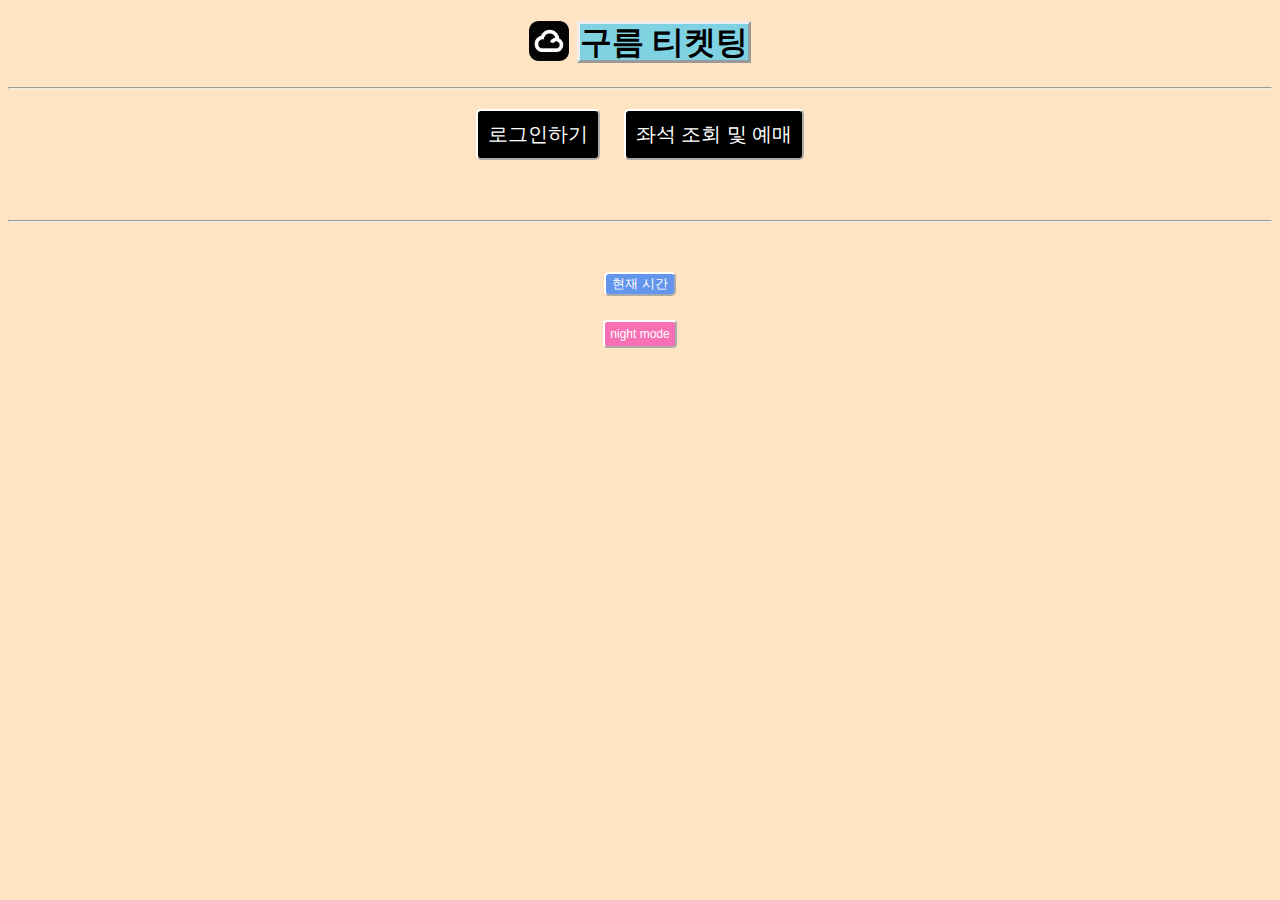
<file: templates/index.html>
<!DOCTYPE html>
<html lang="kr">
    <head>
        <meta charset="UTF-8">
        <script src="https://ajax.googleapis.com/ajax/libs/jquery/3.6.1/jquery.min.js"></script>
        <script src="/static/script.js"></script>
        <link rel="stylesheet" href="/static/style.css">
        <meta http-equiv="X-UA-Compatible" content="Chrome">
        <meta name="viewport" content="width=device-width, initial-scale=1.0">
        <title>Goorm Ticketing </title>
    </head>

    <body>
        <header>
            <h1>
                <img src="/static/img/logo.png" id="logo">
                <a id="title">구름 티켓팅</a>
            </h1>
            <hr>
            <div>
                <input type="button" id="doLogin" value="로그인하기" onclick="showLogin();
                setBtnDisable(this);">
                <input type="button" id="seat" value="좌석 조회 및 예매" onclick="showSeat()">
            </div>

            <div id="login_div">
                <p class="id" ></p>
                <p class="pass" ></p>
                <a class="button"></a>
                <a class="join"></a>
            </div>
            <hr>
            <div id="date_div">
                <button type="button" onclick="showDate()" class="date">현재 시간</button>
                <p id="date"></p>
            </div>

            <div>
                <input type="button" class="night_day" value="night mode" onclick="
                nightDayHandler(this);
                ">
            </div>

        </header>

    </body>
</html>
</file>
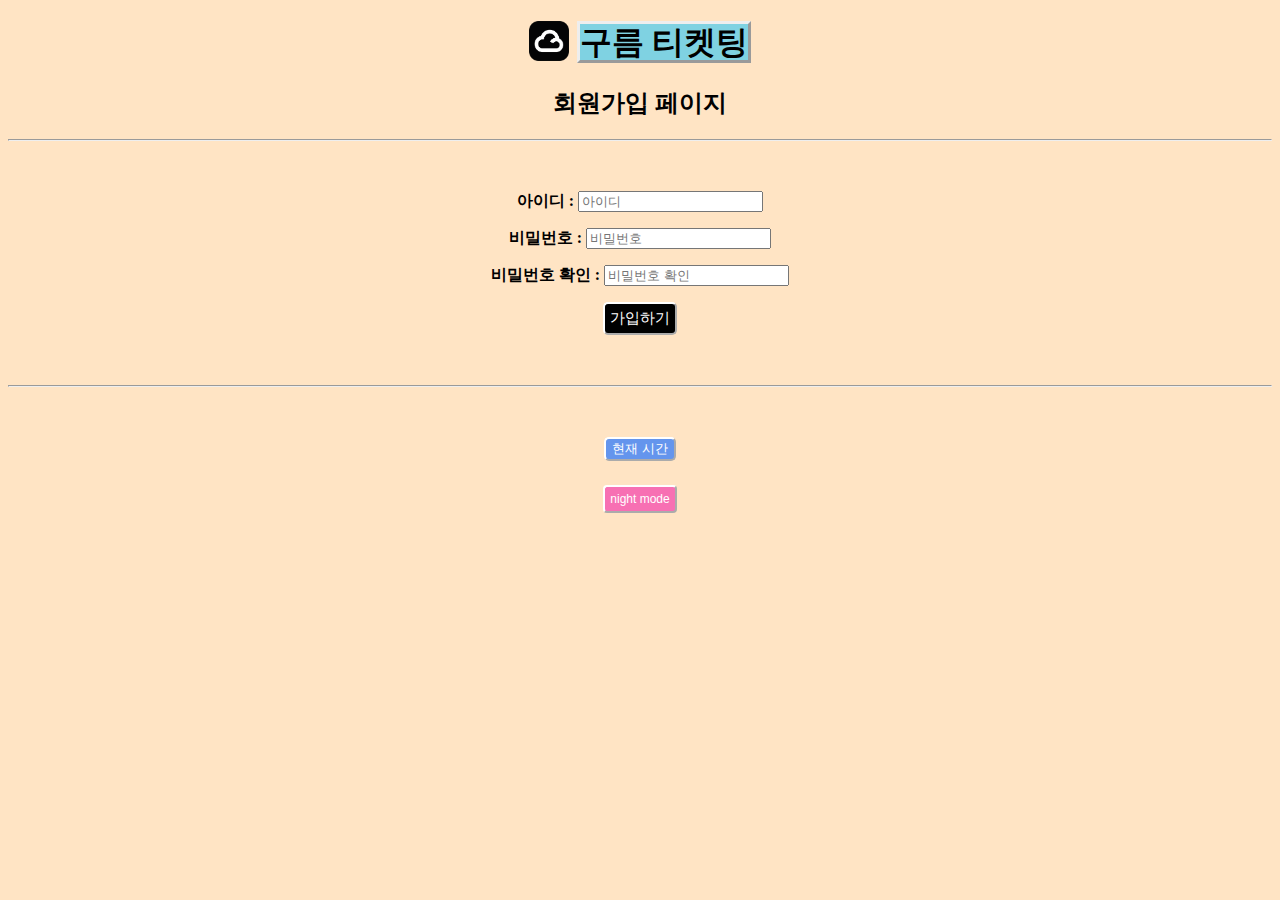
<file: join.html>
<!DOCTYPE html>
<html lang="kr">
    <head>
        <meta charset="UTF-8">
        <script src="https://ajax.googleapis.com/ajax/libs/jquery/3.6.1/jquery.min.js"></script>
        <script src="../script.js"></script>
        <link rel="stylesheet" href="../style.css">
        <meta http-equiv="X-UA-Compatible" content="Chrome">
        <meta name="viewport" content="width=device-width, initial-scale=1.0">
        <title>Goorm Ticketing join </title>
    </head>

    <body>
        <header>
            <h1>
                <img src="img/logo.png" id="logo">
                <a id="title">구름 티켓팅</a>
                <h2>회원가입 페이지</h2>
            </h1>
            <hr>
            <div id="join_div">
                <p>아이디 : <input type="text" id="ID" name="ID" placeholder="아이디"></p>
                <p>비밀번호 : <input type="password" id="password" name="password" placeholder="비밀번호"></p>
                <p>비밀번호 확인 : <input type="password" id="password" name="password" placeholder="비밀번호 확인"></p>
                <a><input type="button" id="join" value="가입하기" onclick=
                    "alert('가입이 완료 되었습니다.');
                    window.open('http://127.0.0.1:5500');"></a>
            </div>


            <hr>
            <div id="date_div">
                <button type="button" onclick="showDate()" class="date">현재 시간</button>
                <p id="date"></p>
            </div>

            <div>
                <input type="button" class="night_day" value="night mode" onclick="
                nightDayHandler(this);
                ">
            </div>



        </header>

    </body>
</html>
</file>
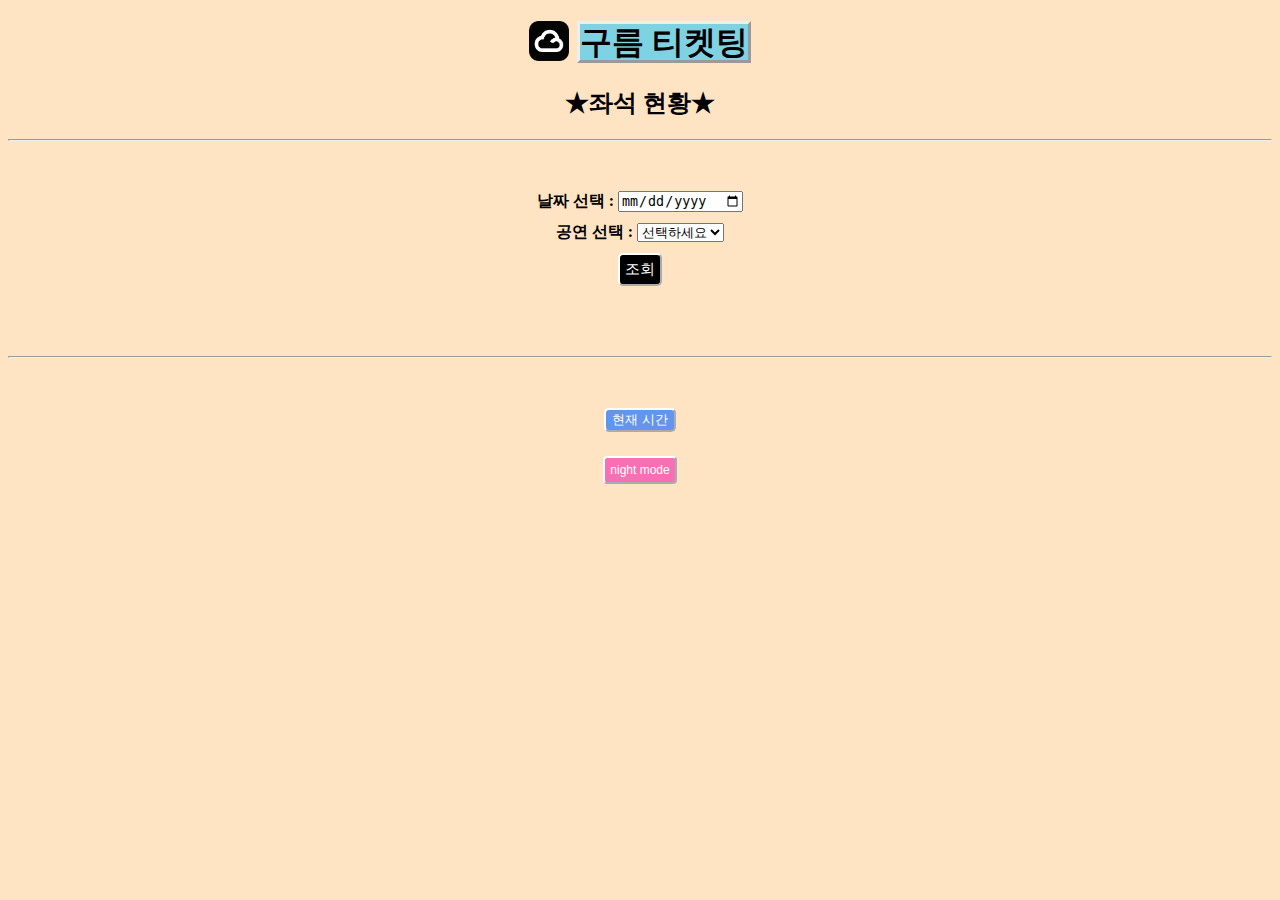
<file: seat.html>
<!DOCTYPE html>
<html lang="kr">
    <head>
        <meta charset="UTF-8">
        <script src="https://ajax.googleapis.com/ajax/libs/jquery/3.6.1/jquery.min.js"></script>
        <script src="../script.js"></script>
        <link rel="stylesheet" href="../style.css">
        <meta http-equiv="X-UA-Compatible" content="Chrome">
        <meta name="viewport" content="width=device-width, initial-scale=1.0">
        <title>Goorm Ticketing join </title>
    </head>

    <body>
        <header>
            <h1>
                <img src="img/logo.png" id="logo">
                <a id="title">구름 티켓팅</a>
                <h2>★좌석 현황★</h2>
            </h1>
            <hr>

            <div id="seat_div">
                <div>
                    <a>날짜 선택 : </a>
                    <input type="date" id="input_date">
                </div>
                <div>
                    <div><a>공연 선택 : </a>
                        <select id="concert">
                            <option selected>선택하세요</option>
                            <option value="A">콘서트A</option>
                            <option value="B">콘서트B</option>
                        </select>
                    </div>
                    <a><input type="button" id="join" value="조회" onclick="showInfo()"></a>
                </div>
                <div class="seat_info">
                    <a id="seat_info"></a>
                </div>
            </div>


            <hr>
            <div id="date_div">
                <button type="button" onclick="showDate()" class="date">현재 시간</button>
                <p id="date"></p>
            </div>

            <div>
                <input type="button" class="night_day" value="night mode" onclick="
                nightDayHandler(this);
                ">
            </div>



        </header>

    </body>
</html>
</file>
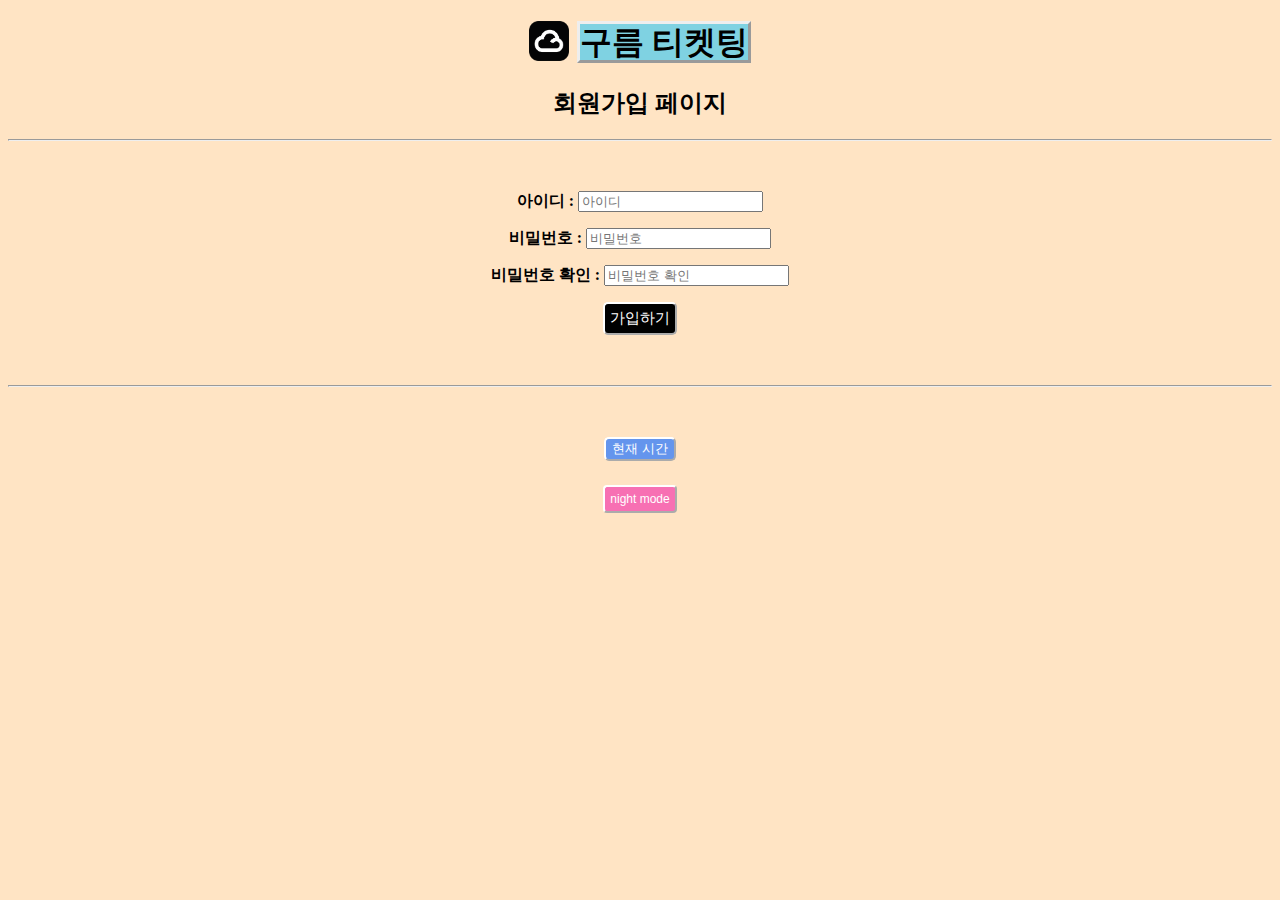
<file: join/join.html>
<!DOCTYPE html>
<html lang="kr">
    <head>
        <meta charset="UTF-8">
        <script src="https://ajax.googleapis.com/ajax/libs/jquery/3.6.1/jquery.min.js"></script>
        <script src="../script.js"></script>
        <link rel="stylesheet" href="../style.css">
        <meta http-equiv="X-UA-Compatible" content="Chrome">
        <meta name="viewport" content="width=device-width, initial-scale=1.0">
        <title>Goorm Ticketing join </title>
    </head>

    <body>
        <header>
            <h1>
                <img src="../img/logo.png" id="logo">
                <a id="title">구름 티켓팅</a>
                <h2>회원가입 페이지</h2>
            </h1>
            <hr>
            <div id="join_div">
                <p>아이디 : <input type="text" id="ID" name="ID" placeholder="아이디"></p>
                <p>비밀번호 : <input type="password" id="password" name="password" placeholder="비밀번호"></p>
                <p>비밀번호 확인 : <input type="password" id="password" name="password" placeholder="비밀번호 확인"></p>
                <a><input type="button" id="join" value="가입하기" onclick=
                    "alert('가입이 완료 되었습니다.');
                    window.open('http://127.0.0.1:5500');"></a>
            </div>


            <hr>
            <div id="date_div">
                <button type="button" onclick="showDate()" class="date">현재 시간</button>
                <p id="date"></p>
            </div>

            <div>
                <input type="button" class="night_day" value="night mode" onclick="
                nightDayHandler(this);
                ">
            </div>



        </header>

    </body>
</html>
</file>
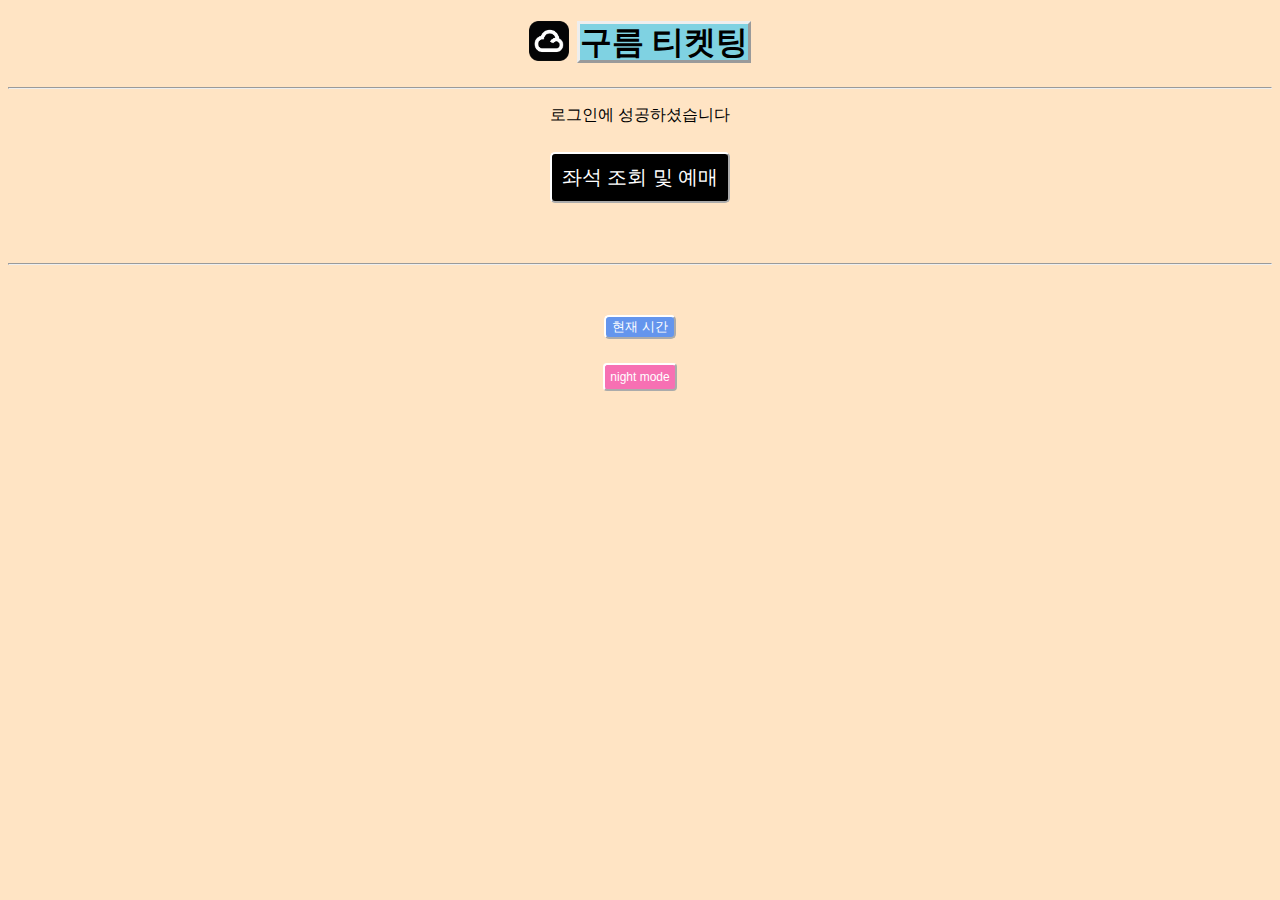
<file: templates/login_success.html>
<!DOCTYPE html>
<html lang="kr">
    <head>
        <meta charset="UTF-8">
        <script src="https://ajax.googleapis.com/ajax/libs/jquery/3.6.1/jquery.min.js"></script>
        <script src="/static/script.js"></script>
        <link rel="stylesheet" href="/static/style.css">
        <meta http-equiv="X-UA-Compatible" content="Chrome">
        <meta name="viewport" content="width=device-width, initial-scale=1.0">
        <title>Goorm Ticketing </title>
    </head>

    <body>
        <header>
            <h1>
                <img src="/static/img/logo.png" id="logo">
                <a id="title">구름 티켓팅</a>
            </h1>
            <hr>
            <div>
                <p>로그인에 성공하셨습니다</p>
                <input type="button" id="seat" value="좌석 조회 및 예매" onclick="showSeat();">
                
            </div>

            <div id="login_div">
                <p class="id" ></p>
                <p class="pass" ></p>
                <a class="button"></a>
                <a class="join"></a>
            </div>
            <hr>
            <div id="date_div">
                <button type="button" onclick="showDate()" class="date">현재 시간</button>
                <p id="date"></p>
            </div>

            <div>
                <input type="button" class="night_day" value="night mode" onclick="
                nightDayHandler(this);
                ">
            </div>

        </header>

    </body>
</html>
</file>
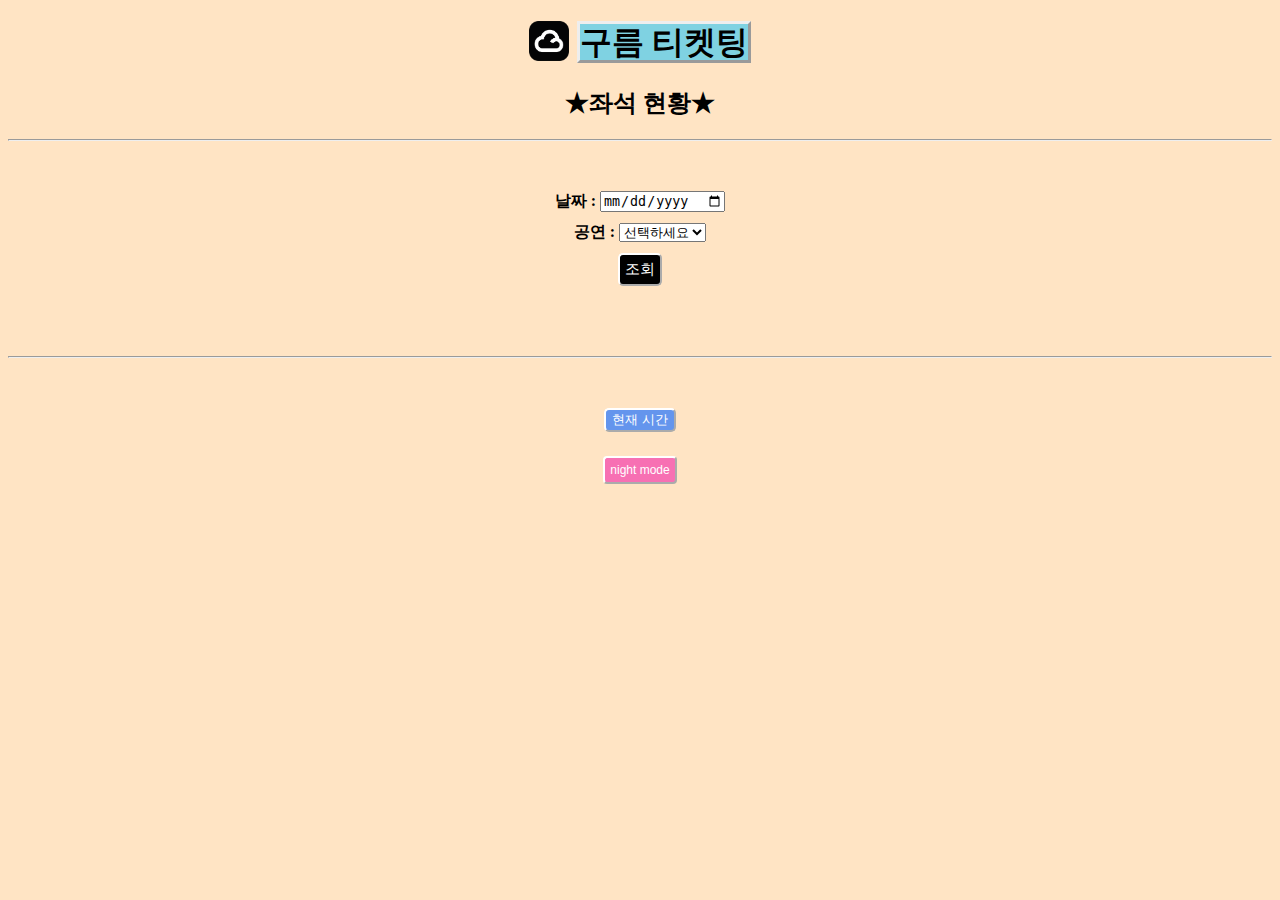
<file: templates/seat.html>
<!DOCTYPE html>
<html lang="kr">
    <head>
        <meta charset="UTF-8">
        <script src="https://ajax.googleapis.com/ajax/libs/jquery/3.6.1/jquery.min.js"></script>
        <script src="/static/script.js"></script>
        <link rel="stylesheet" href="/static/style.css">
        <meta http-equiv="X-UA-Compatible" content="Chrome">
        <meta name="viewport" content="width=device-width, initial-scale=1.0">
        <title>Goorm Ticketing join </title>
    </head>

    <body>
        <header>
            <h1>
                <img src="/static/img/logo.png" id="logo">
                <a id="title">구름 티켓팅</a>
                <h2>★좌석 현황★</h2>
            </h1>
            <hr>

            <div id="seat_div">
                <div>
                    <a>날짜 : </a>
                    <input type="date" id="input_date">
                </div>
                
                <div>
                    <div><a>공연 : </a>
                        <select id="concert">
                            <option selected>선택하세요</option>
                            <option value="A">콘서트A</option>
                            <option value="B">콘서트B</option>
                        </select>
                    </div>
                    <a><input type="button" id="join" value="조회" onclick="showInfo()"></a>
                </div>
                <div class="seat_info">
                    <a id="seat_info"></a>
                </div>
            </div>


            <hr>
            <div id="date_div">
                <button type="button" onclick="showDate()" class="date">현재 시간</button>
                <p id="date"></p>
            </div>

            <div>
                <input type="button" class="night_day" value="night mode" onclick="
                nightDayHandler(this);
                ">
            </div>



        </header>

    </body>
</html>
</file>
<file: static/style.css>
/* 글자를 진하게 하기 
* {
    font-weight: bold;
} */ 
/* .main {
	background-color: skyblue;
	width: 100px;
	padding: 24px;
}
.sub {
	background-color: pink;
	padding: inherit;
} */
@import url('https://fonts.googleapis.com/css2?family=Nanum+Pen+Script&display=swap');
@import url('https://fonts.googleapis.com/css2?family=Kirang+Haerang&display=swap');

body {
    text-align: center;
    background-color: bisque;
}

div {
    margin:10px;
}


#login_div {
    margin-top: 50px;
}

#join_div, #seat_div {
    font-weight: bolder;
    margin-top: 50px;
}

#doLogin, #seat, #book, #dojoin {
    color:white;
    background-color: black;
    font-size: 20px;
    margin: 10px;
    padding: 10px;
    border-radius: 5px;
    border-color: white;
}

#login, #join, #date_submit {
    color:white;
    background-color: black;
    font-size: 15px;
    margin-bottom: 40px;
    padding: 5px;
    border-radius: 5px;
    border-color: white;

}

#button {
    color:white;
    background-color: black;
    font-size: 20px;
    margin: 10px;
    padding: 10px;
    border-radius: 5px;
    border-color: white;
}
#logo {
    border: 0;
    width:40px;
    height:40px;
    vertical-align: top;
}





#title {
    background-color: rgba(0,191,255,0.5);
    vertical-align: top;
    text-align: center;
    border-style:outset;
    
}


.date{
    color:white;
    background-color: cornflowerblue;
    border-radius: 5px;
    border-color: white;
}

#date{
    font-family: 'Nanum Pen Script', cursive;
    font-size: 150%;
}

#date_div {
    margin-top: 50px;
}

#Name{
    font-weight: bold;
}


.submit{
    background:#f770b3;
    color:white;
    font-size: 12px;
    margin: 25px;
    padding: 5px 10px;
    border-radius: 4px;
    border-color:white;
}
#submit{
    font-weight: bold;
    color:brown;
}

.night_day{
    background:#f770b3;
    color:white;
    font-size: 12px;
    /* margin: 5px; */
    padding: 5px 5px;
    border-radius: 4px;
    border-color:white;
}

.seat_info{
    margin: 30px;
}
</file>
<file: style.css>
/* 글자를 진하게 하기 
* {
    font-weight: bold;
} */ 
/* .main {
	background-color: skyblue;
	width: 100px;
	padding: 24px;
}
.sub {
	background-color: pink;
	padding: inherit;
} */
@import url('https://fonts.googleapis.com/css2?family=Nanum+Pen+Script&display=swap');
@import url('https://fonts.googleapis.com/css2?family=Kirang+Haerang&display=swap');

body {
    text-align: center;
    background-color: bisque;
}

div {
    margin:10px;
}


#login_div {
    margin-top: 50px;
}

#join_div, #seat_div {
    font-weight: bolder;
    margin-top: 50px;
}

#doLogin, #seat, #book {
    color:white;
    background-color: black;
    font-size: 20px;
    margin: 10px;
    padding: 10px;
    border-radius: 5px;
    border-color: white;
}

#login, #join, #date_submit {
    color:white;
    background-color: black;
    font-size: 15px;
    margin-bottom: 40px;
    padding: 5px;
    border-radius: 5px;
    border-color: white;

}

#button {
    color:white;
    background-color: black;
    font-size: 20px;
    margin: 10px;
    padding: 10px;
    border-radius: 5px;
    border-color: white;
}
#logo {
    border: 0;
    width:40px;
    height:40px;
    vertical-align: top;
}





#title {
    background-color: rgba(0,191,255,0.5);
    vertical-align: top;
    text-align: center;
    border-style:outset;
    
}


.date{
    color:white;
    background-color: cornflowerblue;
    border-radius: 5px;
    border-color: white;
}

#date{
    font-family: 'Nanum Pen Script', cursive;
    font-size: 150%;
}

#date_div {
    margin-top: 50px;
}

#Name{
    font-weight: bold;
}


.submit{
    background:#f770b3;
    color:white;
    font-size: 12px;
    margin: 25px;
    padding: 5px 10px;
    border-radius: 4px;
    border-color:white;
}
#submit{
    font-weight: bold;
    color:brown;
}

.night_day{
    background:#f770b3;
    color:white;
    font-size: 12px;
    /* margin: 5px; */
    padding: 5px 5px;
    border-radius: 4px;
    border-color:white;
}

.seat_info{
    margin: 30px;
}
</file>
